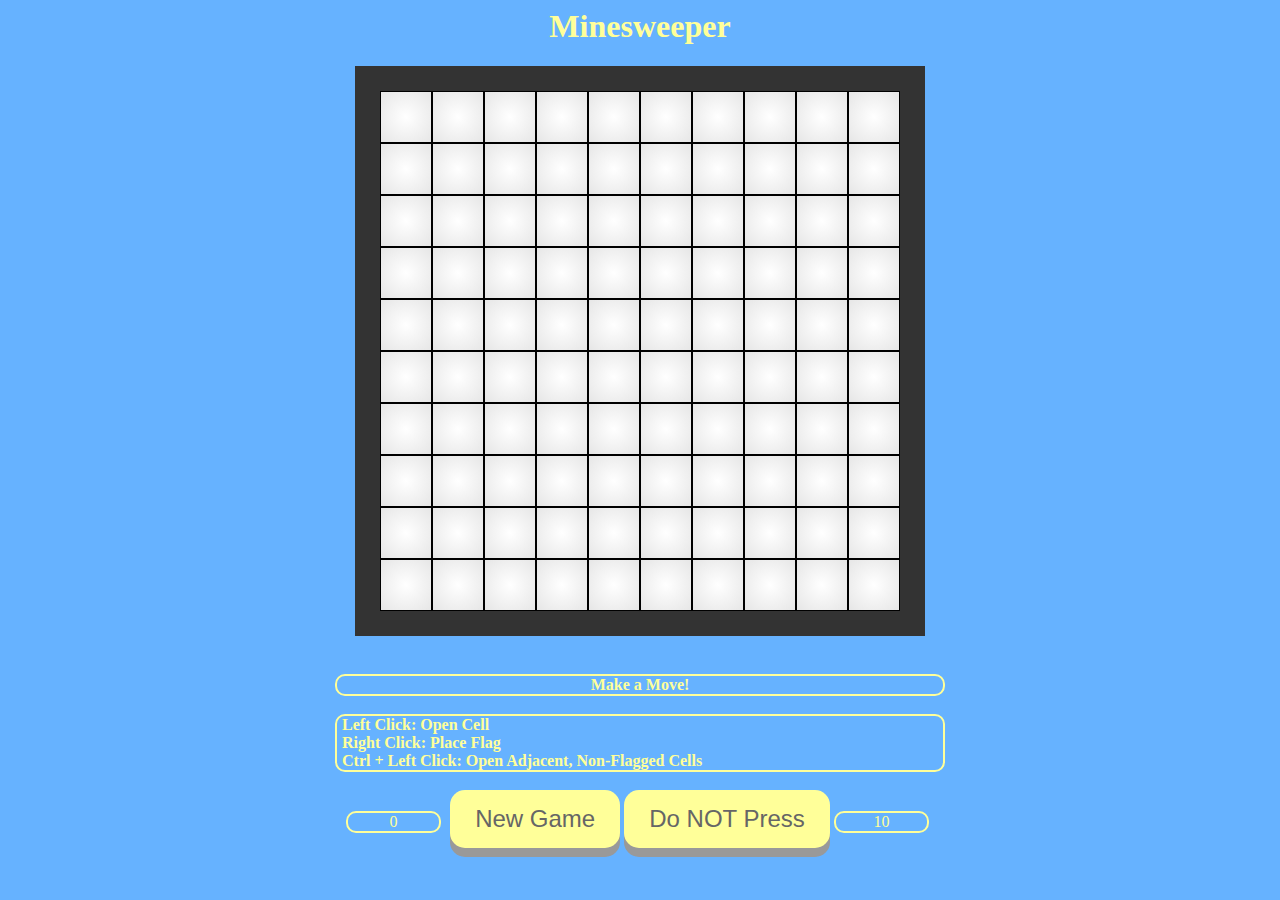
<file: index.html>
<html>

<head>
  <title>Minesweeper</title>
  <link rel="stylesheet" href="minesweeper.css">
  <link rel="shortcut icon" href="./sweeper.svg" />
</head>

<body>
  <main>
    <h1>Minesweeper</h1>
    <div class="board">
      <div class="cell"></div>
      <div class="cell"></div>
      <div class="cell"></div>
      <div class="cell"></div>
      <div class="cell"></div>
      <div class="cell"></div>
      <div class="cell"></div>
      <div class="cell"></div>
      <div class="cell"></div>
      <div class="cell"></div>
      <div class="cell"></div>
      <div class="cell"></div>
      <div class="cell"></div>
      <div class="cell"></div>
      <div class="cell"></div>
      <div class="cell"></div>
      <div class="cell"></div>
      <div class="cell"></div>
      <div class="cell"></div>
      <div class="cell"></div>
      <div class="cell"></div>
      <div class="cell"></div>
      <div class="cell"></div>
      <div class="cell"></div>
      <div class="cell"></div>
      <div class="cell"></div>
      <div class="cell"></div>
      <div class="cell"></div>
      <div class="cell"></div>
      <div class="cell"></div>
      <div class="cell"></div>
      <div class="cell"></div>
      <div class="cell"></div>
      <div class="cell"></div>
      <div class="cell"></div>
      <div class="cell"></div>
      <div class="cell"></div>
      <div class="cell"></div>
      <div class="cell"></div>
      <div class="cell"></div>
      <div class="cell"></div>
      <div class="cell"></div>
      <div class="cell"></div>
      <div class="cell"></div>
      <div class="cell"></div>
      <div class="cell"></div>
      <div class="cell"></div>
      <div class="cell"></div>
      <div class="cell"></div>
      <div class="cell"></div>
      <div class="cell"></div>
      <div class="cell"></div>
      <div class="cell"></div>
      <div class="cell"></div>
      <div class="cell"></div>
      <div class="cell"></div>
      <div class="cell"></div>
      <div class="cell"></div>
      <div class="cell"></div>
      <div class="cell"></div>
      <div class="cell"></div>
      <div class="cell"></div>
      <div class="cell"></div>
      <div class="cell"></div>
      <div class="cell"></div>
      <div class="cell"></div>
      <div class="cell"></div>
      <div class="cell"></div>
      <div class="cell"></div>
      <div class="cell"></div>
      <div class="cell"></div>
      <div class="cell"></div>
      <div class="cell"></div>
      <div class="cell"></div>
      <div class="cell"></div>
      <div class="cell"></div>
      <div class="cell"></div>
      <div class="cell"></div>
      <div class="cell"></div>
      <div class="cell"></div>
      <div class="cell"></div>
      <div class="cell"></div>
      <div class="cell"></div>
      <div class="cell"></div>
      <div class="cell"></div>
      <div class="cell"></div>
      <div class="cell"></div>
      <div class="cell"></div>
      <div class="cell"></div>
      <div class="cell"></div>
      <div class="cell"></div>
      <div class="cell"></div>
      <div class="cell"></div>
      <div class="cell"></div>
      <div class="cell"></div>
      <div class="cell"></div>
      <div class="cell"></div>
      <div class="cell"></div>
      <div class="cell"></div>
      <div class="cell"></div>
    </div>
    <br>
    <strong>
      <div id="messageBox">Make a Move!</div>
    </strong>
    <br>
    <div class="instructions">
      <strong>Left Click: Open Cell<br>Right Click: Place Flag<br>Ctrl + Left Click: Open Adjacent, Non-Flagged Cells</strong>
    </div>
    <br>
    <div class="controls">
      <div class="user-display" id="time">0</div>
      <button class="button" id="new-game-button">New Game</button>
      <form action="https://mitchum.blog/sneaky-subscribe" style="display: inline-block;">
        <button class="button" type="submit">Do NOT Press</button>
      </form>
      <div class="user-display" id="mines-remaining">10</div>
    </div>
  </main>
  <script src="https://code.jquery.com/jquery-3.4.1.min.js" integrity="sha256-CSXorXvZcTkaix6Yvo6HppcZGetbYMGWSFlBw8HfCJo=" crossorigin="anonymous"></script>
  <script src="minesweeper.js"></script>
</body>

</html>
</file>
<file: minesweeper.css>
body {
  background: rgb(102, 178, 255);
}

main {
  max-width: 610px;
  margin: auto;
}

h1 {
  text-align: center;
  color: rgb(255, 255, 153);
}

.user-display {
  text-align: center;
  color: rgb(255, 255, 153);
  border: 2px solid rgb(255, 255, 153);
  border-radius: 10px;
  display: inline-block;
  width: 15%;
  margin-right: 5px;
}

.instructions {
  text-align: left;
  padding-left: 5px;
  color: rgb(255, 255, 153);
  border: 2px solid rgb(255, 255, 153);
  border-radius: 10px;
}

.controls {
  text-align: center;
}

#messageBox {
  text-align: center;
  color: rgb(255, 255, 153);
  border: 2px solid rgb(255, 255, 153);
  border-radius: 10px;
}

.board {
  width: 520px;
  height: 520px;
  margin: 20px;
  border: 25px solid #333;
}

.cell {
  float: left;
  width: 50px;
  height: 50px;
  background-image: radial-gradient(#fff, #e6e6e6);
  border: 1px solid black;
  font-size: 50px;
  text-align: center;
  display: table-cell;
  vertical-align: middle;
  line-height: 50px;
}

.button {
  display: inline-block;
  padding: 15px 25px;
  font-size: 24px;
  cursor: pointer;
  text-align: center;
  text-decoration: none;
  outline: none;
  color: #666;
  background-color: rgb(255, 255, 153);
  border: none;
  border-radius: 15px;
  box-shadow: 0 9px #999;
}
.button:hover {
  background-color: rgb(224, 224, 139)
}
.button:active {
  background-color: rgb(224, 224, 139);
  box-shadow: 0 5px #666;
  transform: translateY(4px);
}
</file>
